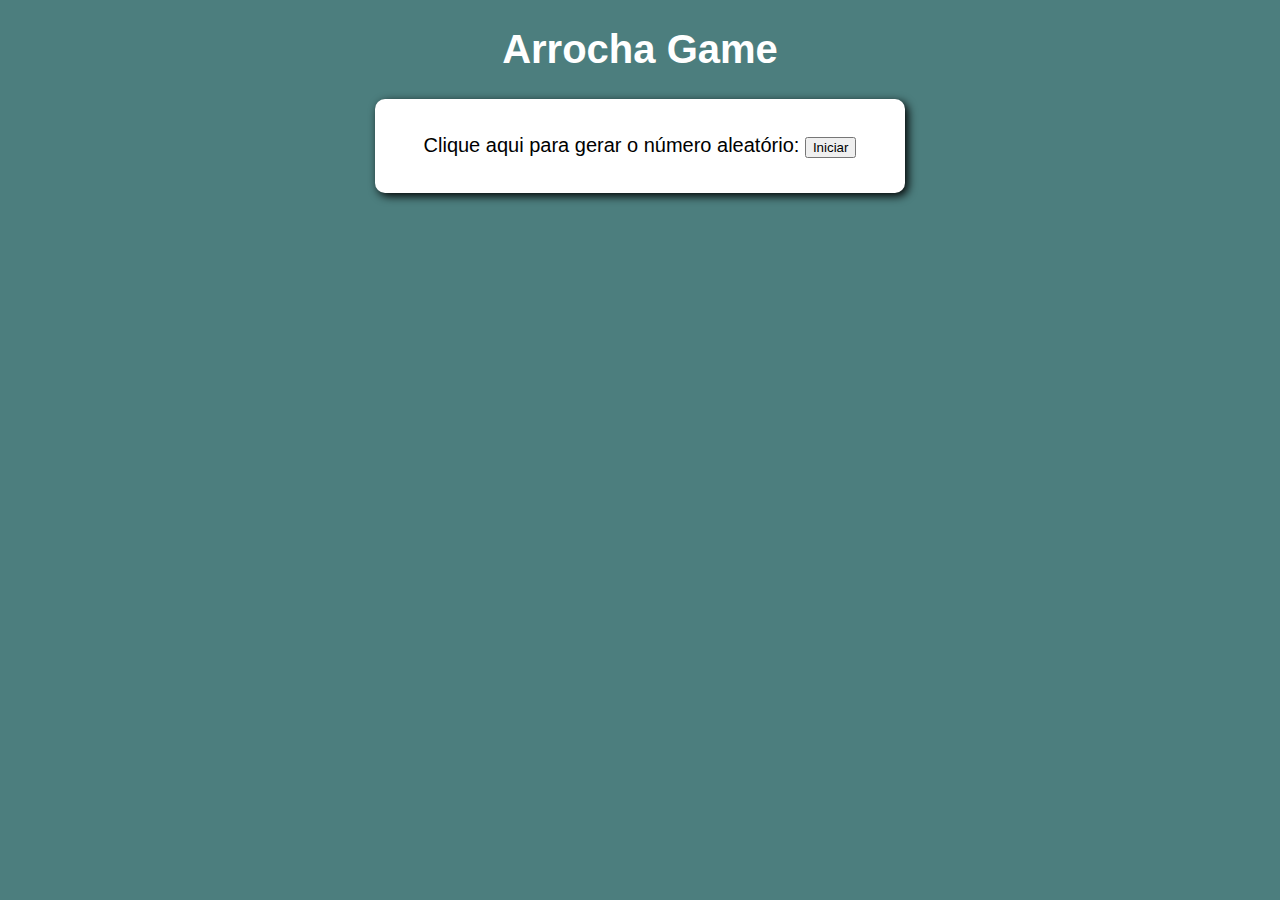
<file: index.html>
<!DOCTYPE html>
<html lang="pt-BR">

<head>
    <meta charset="UTF-8">
    <meta name="viewport" content="width=device-width, initial-scale=1.0">
    <meta name="author" content="Riquelme Oliveira Nascimento">
    <title>Arrocha Game</title>
    <link rel="stylesheet" href="/Jogo do 'Arrocha' em Markup Language e JavaScript/style.css">
</head>

<body>

    <header>
        <h1>Arrocha Game</h1>
    </header>

    <section id="caixaPrincipal">
        <div id="caixaPrimaria">
            <p>
                Clique aqui para gerar o número aleatório: <button type="submit" id="botao"
                    onclick="iniciar()">Iniciar</button>
            </p>
        </div>
        <div id="caixaSecundaria">
            <p>
                O Intervalo está entre em: <span id="min">0</span> e <span id="max">100</span>
            </p>
            <p>
                Insira um número: <input type="number" id="num"></input>
                <button type="submit" onclick="verificar()">Verificar</button>
            </p>
        </div>
        <div id="caixaTerciaria">
            <button type="submit" onclick="reiniciar()">Reiniciar</button>
        </div>
        <div id="caixaGanhador">
            <h2>Parabéns!! Você ganhou!</h2>
            <p id="res">O valor é: ??</p>
        </div>
    </section>

    <footer>

    </footer>
    <script type="text/javascript" src="/Jogo do 'Arrocha' em Markup Language e JavaScript/script.js"></script>
</body>

</html>
</file>
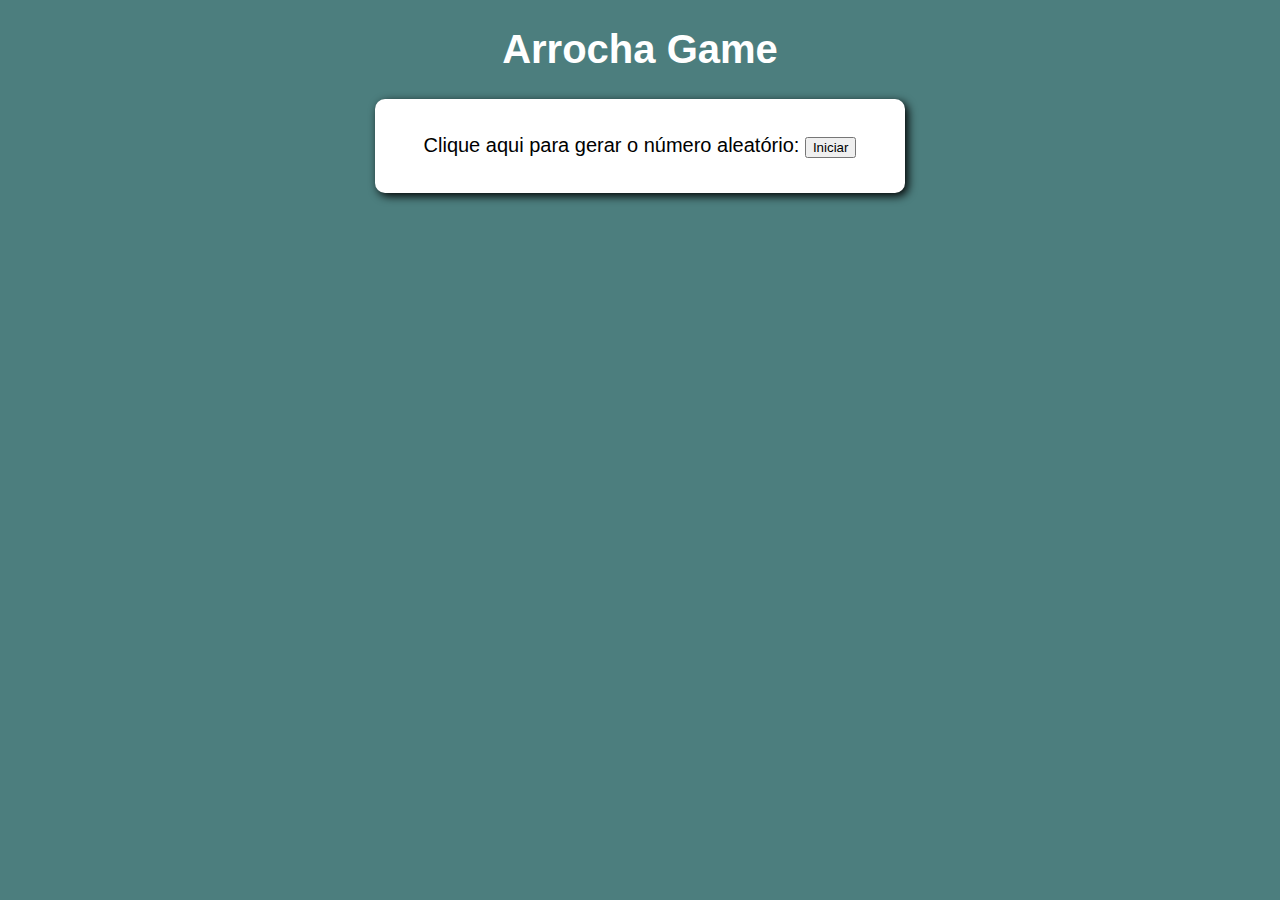
<file: Jogo do 'Arrocha' em Markup Language e JavaScript/index.html>
<!DOCTYPE html>
<html lang="pt-BR">

<head>
    <meta charset="UTF-8">
    <meta name="viewport" content="width=device-width, initial-scale=1.0">
    <meta name="author" content="Riquelme Oliveira Nascimento">
    <title>Arrocha Game</title>
    <link rel="stylesheet" href="style.css">
</head>

<body>

    <header>
        <h1>Arrocha Game</h1>
    </header>

    <section id="caixaPrincipal">
        <div id="caixaPrimaria">
            <p>
                Clique aqui para gerar o número aleatório: <button type="submit" id="botao"
                    onclick="iniciar()">Iniciar</button>
            </p>
        </div>
        <div id="caixaSecundaria">
            <p>
                O Intervalo está entre em: <span id="min">0</span> e <span id="max">100</span>
            </p>
            <p>
                Insira um número: <input type="number" id="num"></input>
                <button type="submit" onclick="verificar()">Verificar</button>
            </p>
        </div>
        <div id="caixaTerciaria">
            <button type="submit" onclick="reiniciar()">Reiniciar</button>
        </div>
        <div id="caixaGanhador">
            <h2>Parabéns!! Você ganhou!</h2>
            <p id="res">O valor é: ??</p>
        </div>
    </section>

    <footer>

    </footer>
    <script type="text/javascript" src="script.js"></script>
</body>

</html>
</file>
<file: Jogo do 'Arrocha' em Markup Language e JavaScript/style.css>
body {
    background-color: rgb(76, 126, 126);
    font: normal 15pt Arial;
}

header {
    color: white;
    text-align: center;
}

#caixaPrincipal {
    background-color: white;
    border-radius: 10px;
    padding: 15px;
    width: 500px;
    margin: auto;
    box-shadow: 3px 3px 10px black;
    display: flex;
    flex-direction: column;
    align-items: center;
    gap: 5px;
}

#caixaPrimaria {
    display: block;
}

#caixaSecundaria {
    display: none;
}

#caixaTerciaria {
    display: none;
}
#caixaGanhador{
    display: none;
    text-align: center;
}
footer {
    color: white;
    font-style: italic;
    text-align: center;
}
</file>
